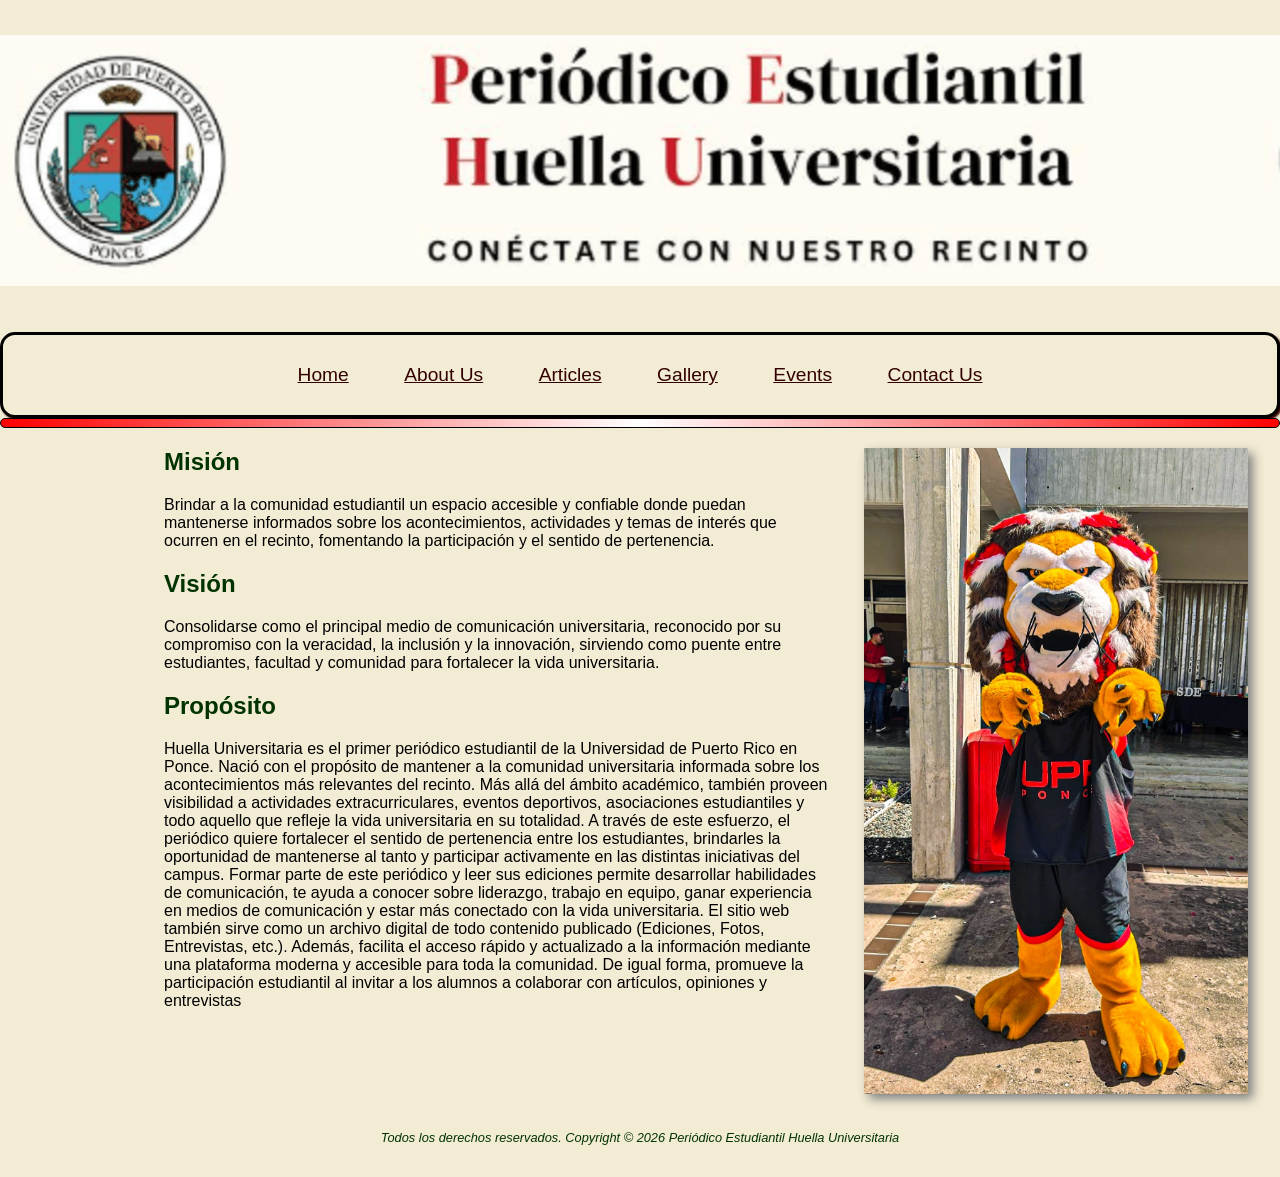
<file: index.html>
<!DOCTYPE html>
<!-- Nombre: Jeriel E. Montero Sánchez --> 
<!-- Número de estudiante: 843-24-4368 --> 
<html lang="zxx">
<head>
<title>Huella Universitaria</title>
<meta charset="utf-8">
<meta name="viewport" content="width=device-width, initial-scale=1.0">

<!-- Enlace al CSS -->
<link rel="stylesheet" href= "hojastyle.css">
<link rel="icon" type="image/png" href="logofavicon.png">
</head>


<body>


<header>
   <img src="bannerofficial.png" alt="Periódico Estudiantil Huella Universitaria">
</header>


<nav>
  <ul>
    <li><a href="index.html">Home</a></li>
    <li><a href="aboutus.html">About Us</a></li>
    <li><a href="articles.html">Articles</a></li>
    <li><a href="gallery.html">Gallery</a></li>
    <li><a href="events.html">Events</a></li>
    <li><a href="contactus.html">Contact Us</a></li>
  </ul>
</nav>
<!-- Línea roja -->
<div class="linea"></div>

<aside>
  <img class="image" src="mascota.jpeg" alt="Mascota">
 
</aside>

<main>
  <h2>Misión</h2>
  <p>Brindar a la comunidad estudiantil un espacio accesible y confiable donde puedan mantenerse 
    informados sobre los acontecimientos, actividades y temas de interés que ocurren en el recinto,
     fomentando la participación y el sentido de pertenencia.</p>

  <h2>Visión</h2>
  <p>Consolidarse como el principal medio de comunicación universitaria, reconocido por su compromiso
     con la veracidad, la inclusión y la innovación, sirviendo como puente entre estudiantes, facultad
      y comunidad para fortalecer la vida universitaria.</p>

      <h2>Propósito</h2>
  <p>Huella Universitaria es el primer periódico estudiantil de la Universidad de Puerto Rico en
Ponce. Nació con el propósito de mantener a la comunidad universitaria informada sobre los
acontecimientos más relevantes del recinto. Más allá del ámbito académico, también proveen
visibilidad a actividades extracurriculares, eventos deportivos, asociaciones estudiantiles y todo
aquello que refleje la vida universitaria en su totalidad. A través de este esfuerzo, el periódico
quiere fortalecer el sentido de pertenencia entre los estudiantes, brindarles la oportunidad de
mantenerse al tanto y participar activamente en las distintas iniciativas del campus.
Formar parte de este periódico y leer sus ediciones permite desarrollar habilidades de
comunicación, te ayuda a conocer sobre liderazgo, trabajo en equipo, ganar experiencia en medios
de comunicación y estar más conectado con la vida universitaria. El sitio web también sirve como
un archivo digital de todo contenido publicado (Ediciones, Fotos, Entrevistas, etc.). Además,
facilita el acceso rápido y actualizado a la información mediante una plataforma moderna y
accesible para toda la comunidad. De igual forma, promueve la participación estudiantil al invitar a
los alumnos a colaborar con artículos, opiniones y entrevistas</p>
</main>

<footer>
  Todos los derechos reservados. Copyright &copy; 2026 Periódico Estudiantil Huella Universitaria
</footer>

</body>
</html>
</file>
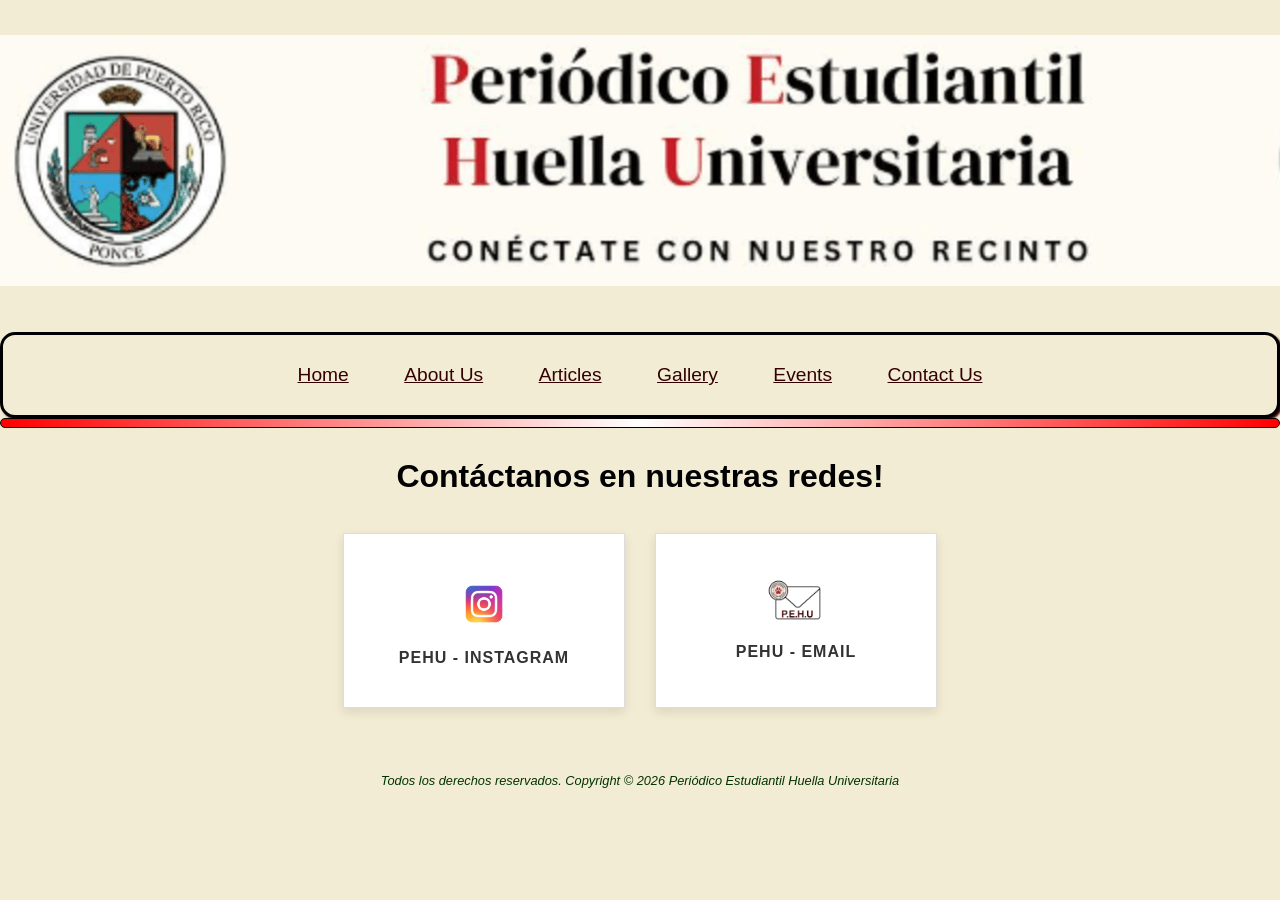
<file: contactus.html>
<!DOCTYPE html>
<!-- Nombre: Jeriel E. Montero Sánchez --> 
<!-- Número de estudiante: 843-24-4368 --> 
<html lang="zxx">
<head>
<title>contactus</title>
<meta charset="utf-8">
<meta name="viewport" content="width=device-width, initial-scale=1.0">

<!-- Enlace al CSS -->
<link rel="stylesheet" href= "hojastyle.css">
<link rel="icon" type="image/png" href="logofavicon.png">
</head>

<body>


<header>
   <img src="bannerofficial.png" alt="Periódico Estudiantil Huella Universitaria">
</header>



<nav>
  <ul>
    <li><a href="index.html">Home</a></li>
    <li><a href="aboutus.html">About Us</a></li>
    <li><a href="articles.html">Articles</a></li>
    <li><a href="gallery.html">Gallery</a></li>
    <li><a href="events.html">Events</a></li>
    <li><a href="contactus.html">Contact Us</a></li>
  </ul>
</nav>
<!-- Línea roja -->
<div class="linea"></div>

   
    <h1>Contáctanos en nuestras redes!</h1><br>
       <address class="redes">
        <!-- Cuadro de Instagram -->
        <div class="cuadro-contacto">
            <a href="https://www.instagram.com/pehu_uprp/" target="_blank">
                <img src="Instagram.png" alt="Instagram">
                <p>PEHU - INSTAGRAM</p>
            </a>
        </div>

        <!-- Cuadro de Email -->
        <div class="cuadro-contacto">
            <a href="mailto:pehu.ponce@upr.edu" target="_blank">
                <img src="logoemail.png" alt="Email">
                <p>PEHU - EMAIL</p>
        </a>
          </div>
    </address>
    <footer>
       <p>Todos los derechos reservados. Copyright &copy; 2026 Periódico Estudiantil Huella Universitaria</p>  
    </footer>
</body>
</html>
</file>
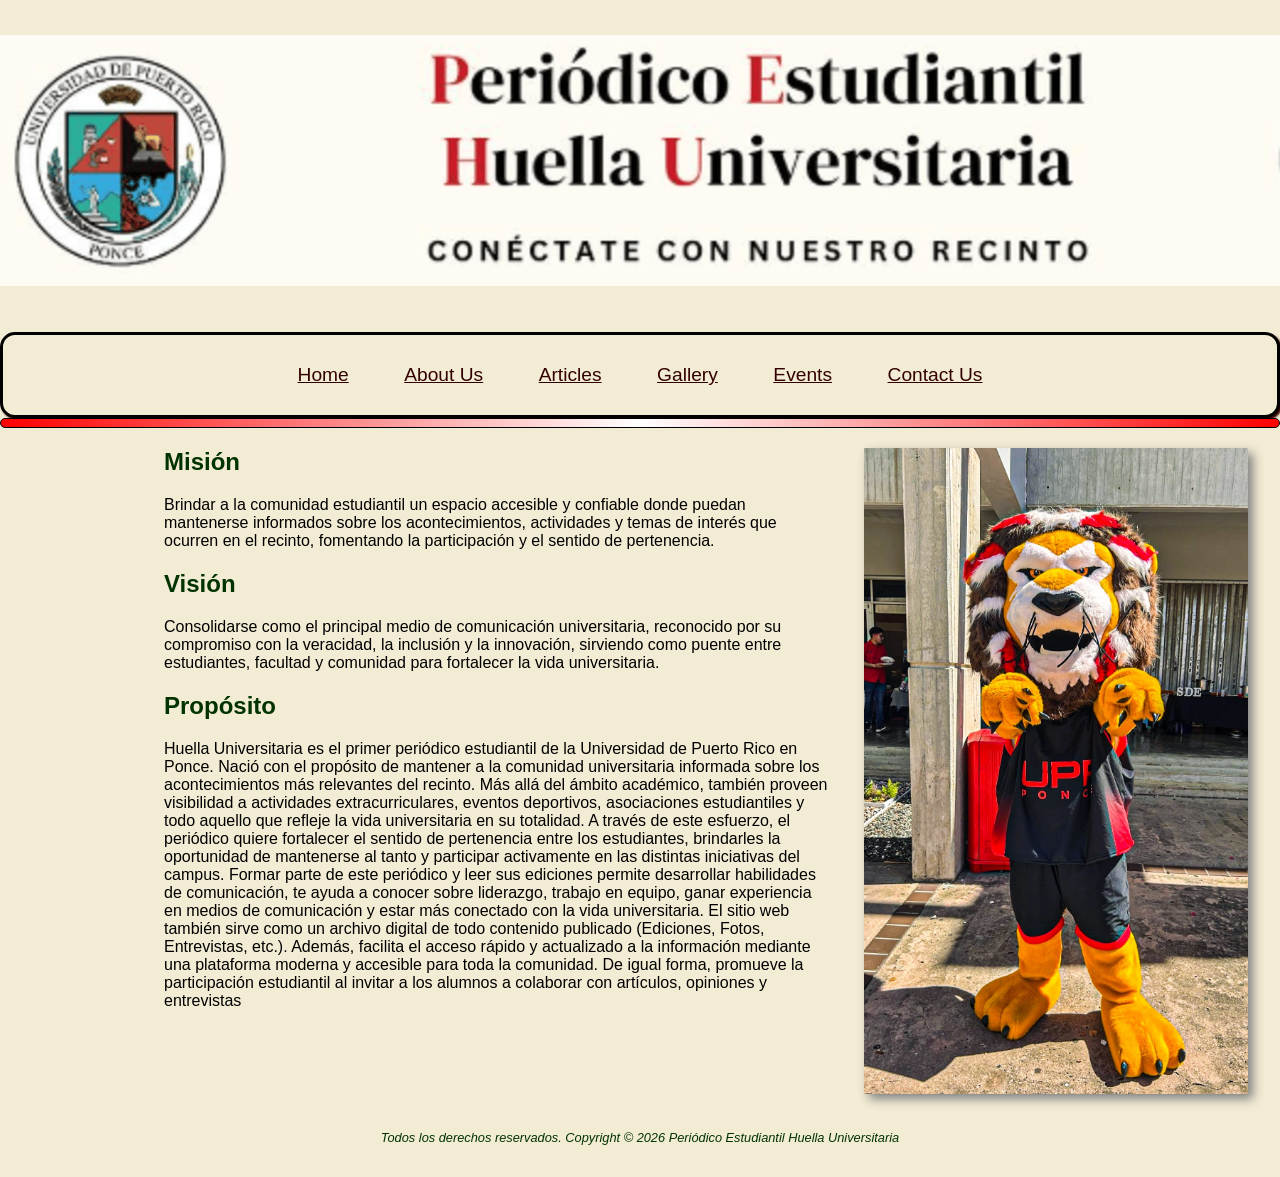
<file: home.html>
<!DOCTYPE html>
<!-- Nombre: Jeriel E. Montero Sánchez --> 
<!-- Número de estudiante: 843-24-4368 --> 
<html lang="zxx">
<head>
<title>Huella Universitaria</title>
<meta charset="utf-8">
<meta name="viewport" content="width=device-width, initial-scale=1.0">

<!-- Enlace al CSS -->
<link rel="stylesheet" href= "hojastyle.css">
<link rel="icon" type="image/png" href="logofavicon.png">
</head>


<body>


<header>
   <img src="bannerofficial.png" alt="Periódico Estudiantil Huella Universitaria">
</header>


<nav>
  <ul>
    <li><a href="home.html">Home</a></li>
    <li><a href="aboutus.html">About Us</a></li>
    <li><a href="articles.html">Articles</a></li>
    <li><a href="gallery.html">Gallery</a></li>
    <li><a class="linkweb" href="events.html">Events</a></li>
    <li><a href="contactus.html">Contact Us</a></li>
  </ul>
</nav>
<!-- Línea roja -->
<div class="linea"></div>

<aside>
  <img class="image" src="mascota.jpeg" alt="Mascota">
 
</aside>

<main>
  <h2>Misión</h2>
  <p>Brindar a la comunidad estudiantil un espacio accesible y confiable donde puedan mantenerse 
    informados sobre los acontecimientos, actividades y temas de interés que ocurren en el recinto,
     fomentando la participación y el sentido de pertenencia.</p>

  <h2>Visión</h2>
  <p>Consolidarse como el principal medio de comunicación universitaria, reconocido por su compromiso
     con la veracidad, la inclusión y la innovación, sirviendo como puente entre estudiantes, facultad
      y comunidad para fortalecer la vida universitaria.</p>

      <h2>Propósito</h2>
  <p>Huella Universitaria es el primer periódico estudiantil de la Universidad de Puerto Rico en
Ponce. Nació con el propósito de mantener a la comunidad universitaria informada sobre los
acontecimientos más relevantes del recinto. Más allá del ámbito académico, también proveen
visibilidad a actividades extracurriculares, eventos deportivos, asociaciones estudiantiles y todo
aquello que refleje la vida universitaria en su totalidad. A través de este esfuerzo, el periódico
quiere fortalecer el sentido de pertenencia entre los estudiantes, brindarles la oportunidad de
mantenerse al tanto y participar activamente en las distintas iniciativas del campus.
Formar parte de este periódico y leer sus ediciones permite desarrollar habilidades de
comunicación, te ayuda a conocer sobre liderazgo, trabajo en equipo, ganar experiencia en medios
de comunicación y estar más conectado con la vida universitaria. El sitio web también sirve como
un archivo digital de todo contenido publicado (Ediciones, Fotos, Entrevistas, etc.). Además,
facilita el acceso rápido y actualizado a la información mediante una plataforma moderna y
accesible para toda la comunidad. De igual forma, promueve la participación estudiantil al invitar a
los alumnos a colaborar con artículos, opiniones y entrevistas</p>
</main>

<footer>
  Todos los derechos reservados. Copyright &copy; 2026 Periódico Estudiantil Huella Universitaria
</footer>

</body>
</html>
</file>
<file: hojastyle.css>
/*Jeriel E. Montero Sanchez
843-24-4368*/
body { 
    margin: 0;
    padding:0;
    font-family: Verdana, Arial, sans-serif;
    background-color: #f3ecd4;
    animation-name: Animation;
    animation-duration: 2s;
}
/*W3 school keyframes*/
@keyframes Animation {
  25% {background-color: #FF0000;}
  50% {background-color: #000000;}
  100% {background-color: #f3ecd4 ;}
}

h1 { padding-top: 20px;
 text-align: center;
    width: 100%; 
 margin-top: 20px;
}

 h2 { 
    color: #003300; 
}
.header2 {text-align: center; color: #003300; }


/* Línea roja*/
.linea {
    height: 8px;
    background: linear-gradient(90deg, #ff0000 0%, #ffffff 50%, #ff0000 100%);
    margin-bottom: 10px;
    border: 1px solid #000000;
    border-radius: 10px;
   
}
/*Imagen de header*/
header {
width: 100%;
line-height: 200%;
background-repeat: no-repeat;
background-position: center;
background-size: cover;
height: auto;
text-align: center;
object-fit: cover;
margin: auto;


}
/*Imagen león*/
.image { 
    max-width: 100%;
    height: auto;
    box-shadow: 5px 5px 10px gray;
    margin-top: 10px;
}

/* Navegador de la página*/
nav {
 
    font-size: 120%;
    border: 3px solid #000000;
    border-radius: 15px;
    margin-right: 10px;
    margin-left: 10px;
    padding: 10px; 
    display: block;     
    margin: auto;
    text-decoration: none;
    width: 100px;
    font-size: 120%;
    text-align: center;
    box-shadow: 2px 2px 2px #330000;
    background-color: #f3ecd4; 
    justify-content: center;
    
}  
nav li {
    margin-bottom: 10px; /* espacio entre botones */
}
nav ul { 
    list-style-type: none; 
}

nav a:link { color: #330000; }
nav a:visited { color: #5f1b02; }
nav a:hover { color: #996600; }

/* ASIDE */
aside { 
    float: right; 
    width: 25%;
    padding: 0 2.5%;
}

/* MAIN */
main { 
    width: 50%;
    padding-right: 2%;
    margin-left: 20%;
}

/* FOOTER */
footer { 
    text-align: center;
    font-size: 80%;
    font-style: italic;
    color: #003300;
    padding: 2.5%;
    clear: both; 
}
/* GALERÍA */
.gallery {
list-style-type: none;
padding: 0;
 width: 90%;
 margin: auto;
 max-width: 1000px;
 display: flex;
 flex-wrap: wrap;
 text-align: center;
 
}

.gallery li {
    display: inline-block;
    width: 225px;
    margin: 10px;
    background-color: #EAEAEA;
    text-align: center;
    font-style: italic;
    font-family: Georgia, serif;
    padding-bottom: 10px;
    vertical-align: top; /*The vertical-align property sets the vertical alignment of an element. W3 schools*/
}

.gallery img {
    width: 100%;    /* La imagen se ajusta al ancho de la caja li */
    height: 200px;  /* Altura fija para que todas las cajas midan igual */
    object-fit: cover; /* Recorta la imagen para que llene el espacio sin deformarse */
    display: block;
    margin-bottom: 10px;
}


main {
    width: 80%;
    margin: auto;
    padding-left: 100px;
}




/*CONTACT US EXCLUSIVE*/

/* Usando flex para acomodar la posición de los cuadros */
.redes {
    display: flex;            
    justify-content: center;  
    gap: 30px;                /* Espacio entre los cuadros, W3 Schools */
    font-style: normal;      
    padding: 20px;
}

/* 2. Estilo de los cuadros individuales donde van las imágenes */
.cuadro-contacto {
    background-color: white;
    border: 1px solid #ddd;
    padding: 40px;
    width: 200px;
    text-align: center;
    box-shadow: 0 4px 10px rgba(0,0,0,0.1); /* Sombra suave */
    transition: transform 0.3s;
}

/* Estilo de los enlaces e imágenes en la galería */
.cuadro-contacto a {
    text-decoration: none;   
    color: #333;
    display: flex;
    flex-direction: column;   
    align-items: center;
}

.cuadro-contacto img {
    width: 60px;             
    height: auto;
    margin-bottom: 15px;
}

.cuadro-contacto p {
    font-weight: bold;
    letter-spacing: 1px;
    margin: 0;
}

/* Efecto hover para pasar: Encontrado en mdn website */
.cuadro-contacto:hover {
    transform: translateY(-5px); /* El cuadro sube un poco */
}





/* RESPONSIVE */
@media only screen and (max-width: 1024px) {
    body { 
        margin: 0; 
        padding: 0; 
    } 
  header img {
        width: 100%;
        height: auto;
    }
}
    h1 { 
        margin: 0; 
    }

    nav { 
        float: none;
        width: auto;
    }

    nav ul { 
        padding-left: 0;
        text-align: center; 
    }

    nav li { 
        display: inline;
        margin: 0 2%; 
    }

    main { 
        width: 60%;
        margin-left: 5%; 
    }

    aside { 
        width: 30%;  
    }


@media only screen and (max-width: 768px) {
    h1 { 
        font-size: 200%; 
    }

    main { 
        margin: 0 5%;      
        width: auto;
    }

    nav a { 
        display: inline-block;
        width: 5em;
        font-size: 120%;
        text-align: center;
        box-shadow: 2px 2px 2px #330000;
        background-color: #FFFFCC; 
        margin: 1%;
        padding: 2.5%; 
    }

    aside { 
        display: none; 
    }		
}


header, main, nav, footer, aside { 
    display: block; 
}
</file>
